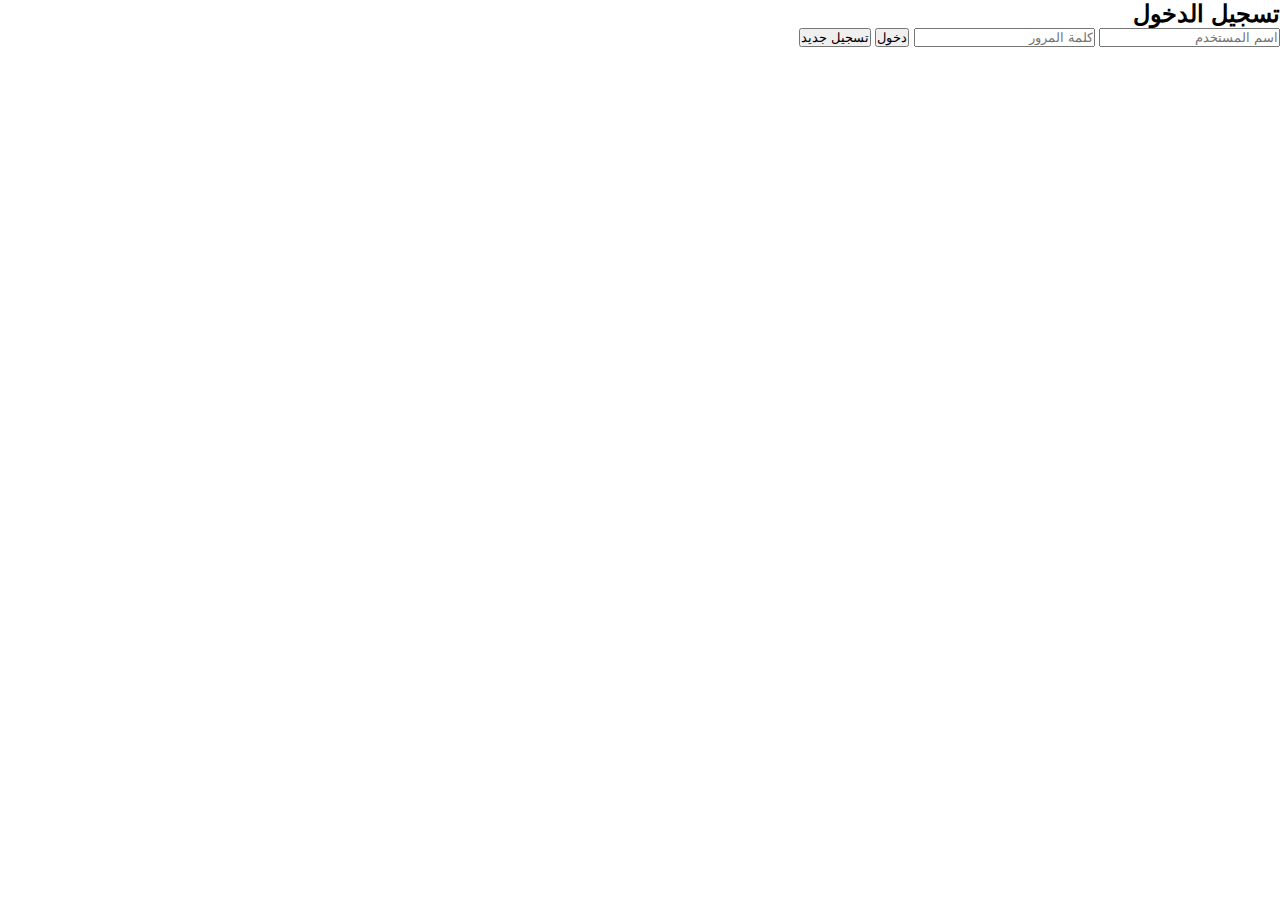
<file: index.html>
<!DOCTYPE html>
<html lang="ar">
<head>
  <meta charset="UTF-8">
  <title>تسجيل الدخول</title>
  <link rel="stylesheet" href="style.css">
</head>
<body>

<div class="box">
  <h2>تسجيل الدخول</h2>

  <input id="username" placeholder="اسم المستخدم">
  <input id="password" type="password" placeholder="كلمة المرور">

  <button onclick="login()">دخول</button>
  <button onclick="register()">تسجيل جديد</button>

  <p id="msg"></p>
</div>

<script src="app.js"></script>
</body>
</html>
</file>
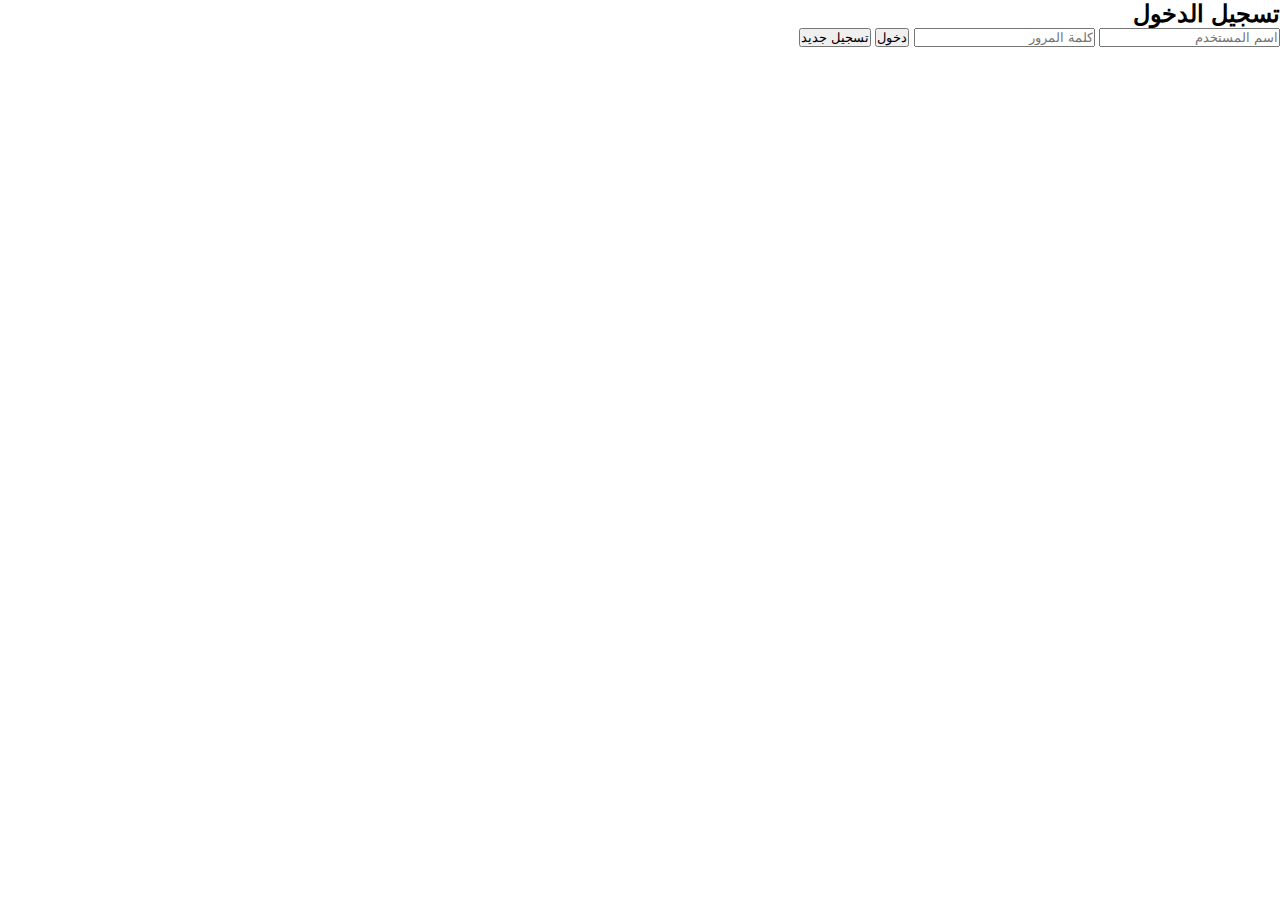
<file: app.html>
<!DOCTYPE html>
<html lang="ar">
<head>
  <meta charset="UTF-8">
  <title>النظام اليومي</title>
  <link rel="stylesheet" href="style.css">
</head>
<body>

<div class="layout">

  <aside>
    <h2>📊 النظام اليومي</h2>
    <button onclick="showSection('tasks')">📋 المهام</button>
    <button onclick="showSection('history')">🗂 السجل</button>
    <button onclick="logout()">🚪 خروج</button>
  </aside>

  <main>

    <!-- المهام -->
    <section id="tasks">
      <h3>📋 المهام</h3>

      <input id="taskInput" placeholder="اسم المهمة">
      <button onclick="addTask()">إضافة</button>

      <ul id="taskList"></ul>
    </section>

    <!-- السجل -->
    <section id="history" class="hidden">
      <h3>🗂 السجل اليومي</h3>
      <ul id="historyList"></ul>
    </section>

  </main>
</div>

<script src="app.js"></script>
</body>
</html>
</file>
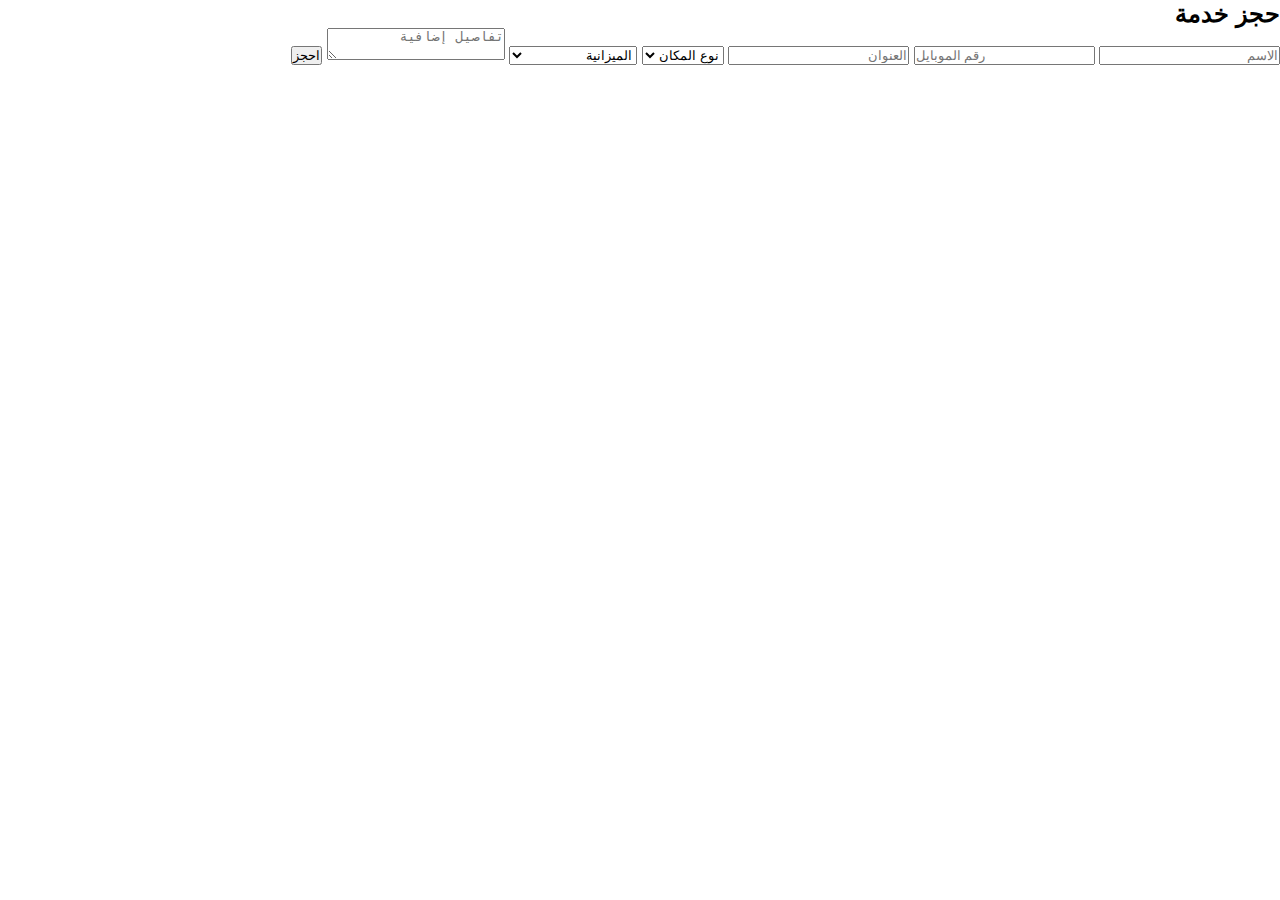
<file: booking.html>
<!DOCTYPE html>
<html lang="ar" dir="rtl">
<head>
    <meta charset="UTF-8">
    <title>حجز الخدمة</title>
    <link rel="stylesheet" href="style.css">
</head>
<body>

<h2 id="serviceName"></h2>

<form id="bookingForm">
    <input type="text" placeholder="الاسم" required>
    <input type="tel" placeholder="رقم الموبايل" required>
    <input type="text" placeholder="العنوان" required>

    <select required>
        <option value="">نوع المكان</option>
        <option>شقة</option>
        <option>فيلا</option>
        <option>كمبوند</option>
        <option>محل</option>
    </select>

    <select required>
        <option value="">الميزانية</option>
        <option>من 50 لـ 100 ألف</option>
        <option>من 100 لـ 200 ألف</option>
        <option>أكتر من 200 ألف</option>
    </select>

    <textarea placeholder="تفاصيل إضافية"></textarea>

    <button type="submit">احجز</button>
</form>

<script src="script.js"></script>
</body>
</html>
</file>
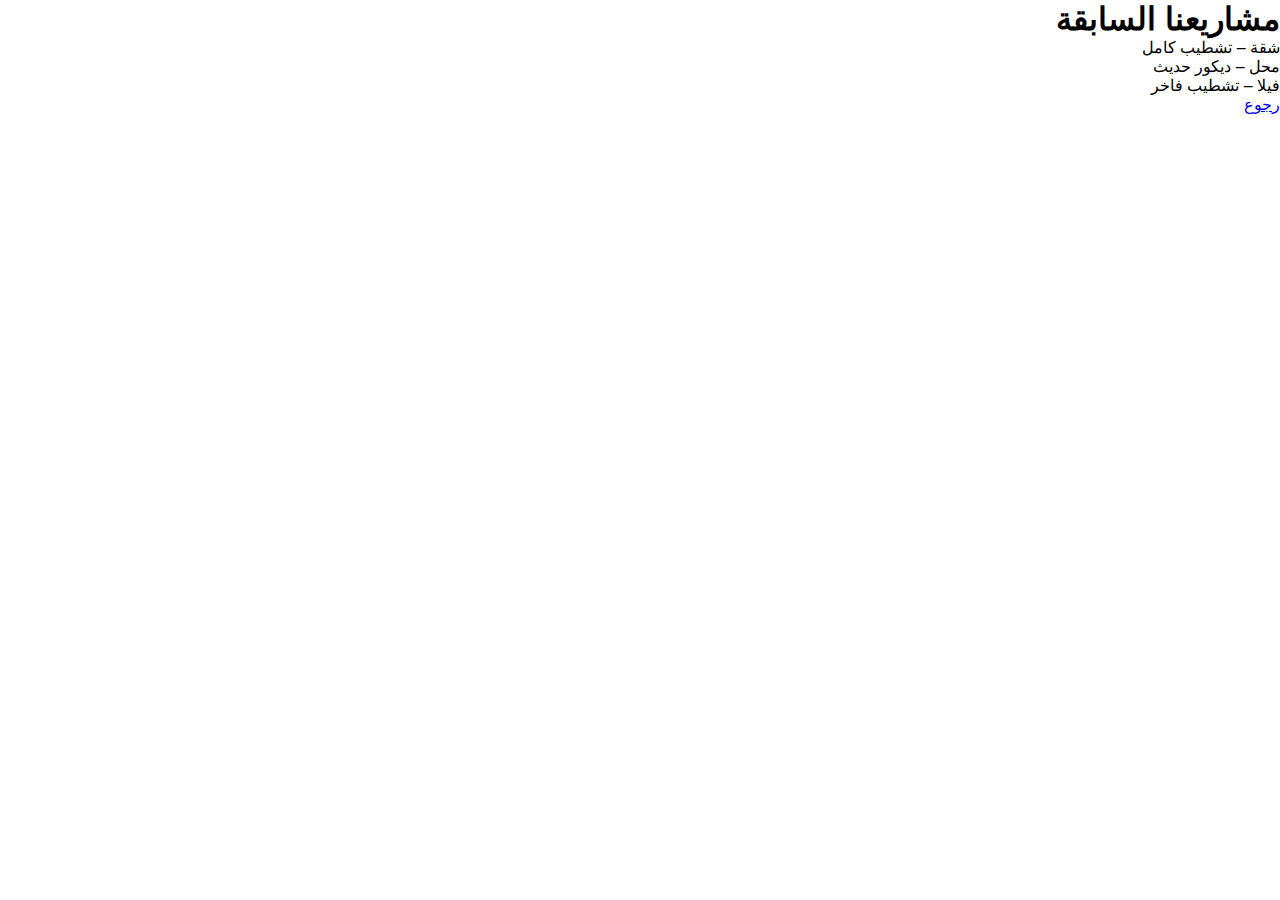
<file: compound.html>
<!DOCTYPE html>
<html lang="ar">
<head>
<meta charset="UTF-8">
<title>سابقة أعمالنا</title>
<link rel="stylesheet" href="style.css">
</head>

<body>

<header>
<h1>مشاريعنا السابقة</h1>
</header>

<div class="container">

<div class="card">شقة – تشطيب كامل</div>
<div class="card">محل – ديكور حديث</div>
<div class="card">فيلا – تشطيب فاخر</div>

</div>

<a class="back" href="index.html">رجوع</a>

</body>
</html>
</file>
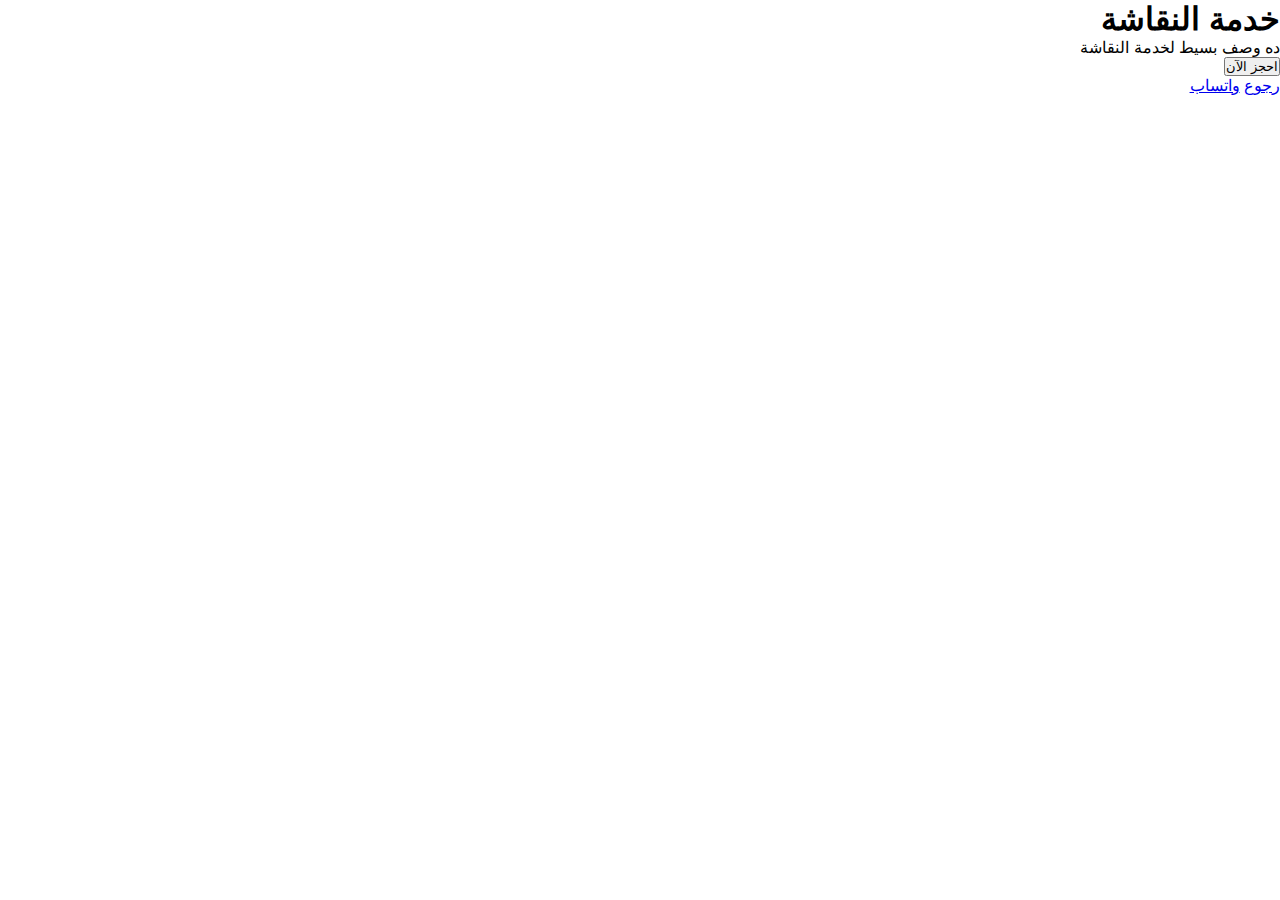
<file: electric.html>
<!DOCTYPE html>
<html lang="ar">
<head>
<meta charset="UTF-8">
<title>النقاشة</title>
<link rel="stylesheet" href="style.css">
</head>

<body>

<header>
<h1>خدمة النقاشة</h1>
</header>

<div class="container">
<div class="card">
<p>ده وصف بسيط لخدمة النقاشة</p>
<button>احجز الآن</button>
</div>
</div>

<a class="back" href="index.html">رجوع</a>

<a class="whatsapp" href="https://wa.me/201159375670" target="_blank">
واتساب
</a>

</body>
</html>
</file>
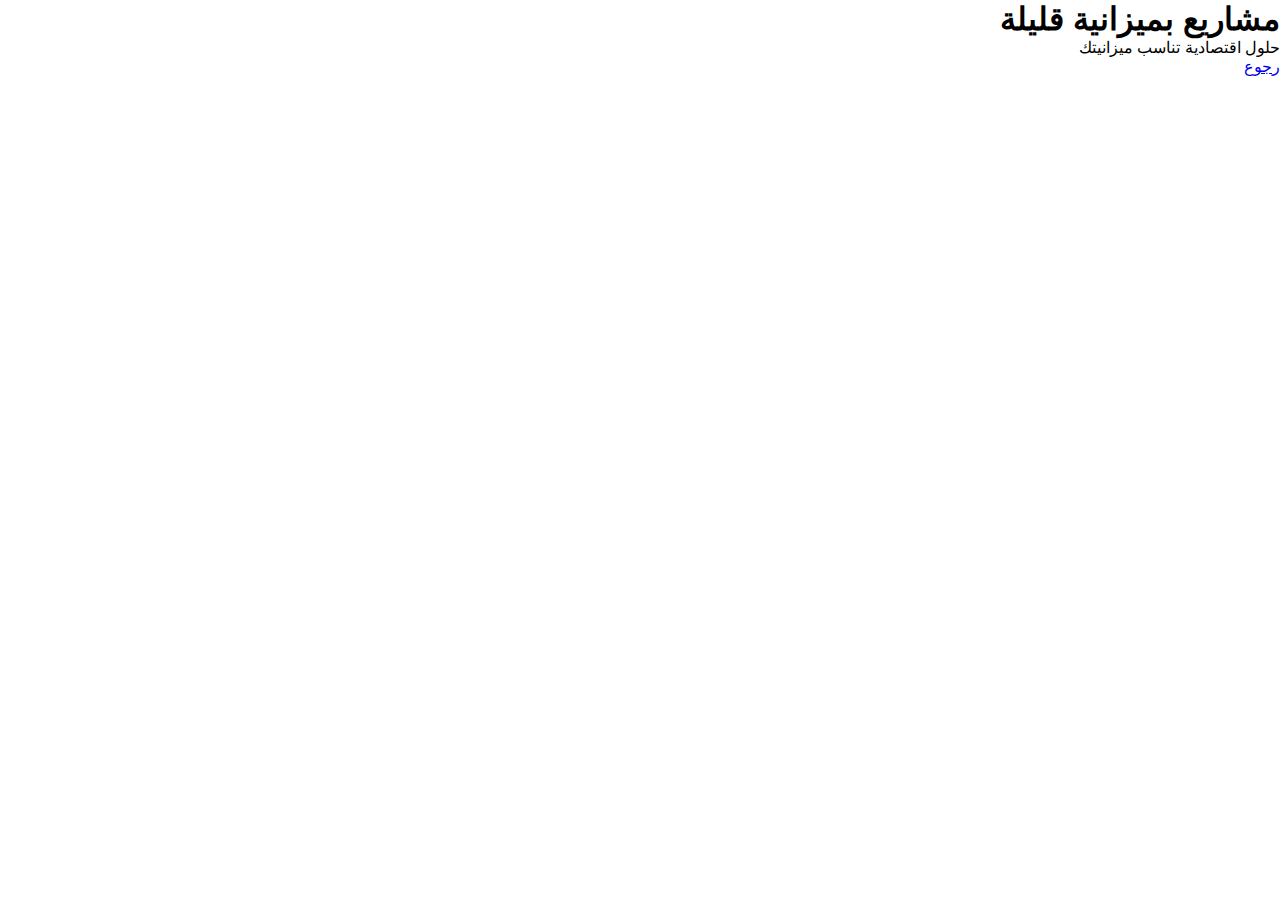
<file: high.html>
<!DOCTYPE html>
<html lang="ar">
<head>
<meta charset="UTF-8">
<title>ميزانية قليلة</title>
<link rel="stylesheet" href="style.css">
</head>
<body>

<header><h1>مشاريع بميزانية قليلة</h1></header>

<div class="container">
<div class="card">
<p>حلول اقتصادية تناسب ميزانيتك</p>
</div>
</div>

<a class="back" href="index.html">رجوع</a>
</body>
</html>
</file>
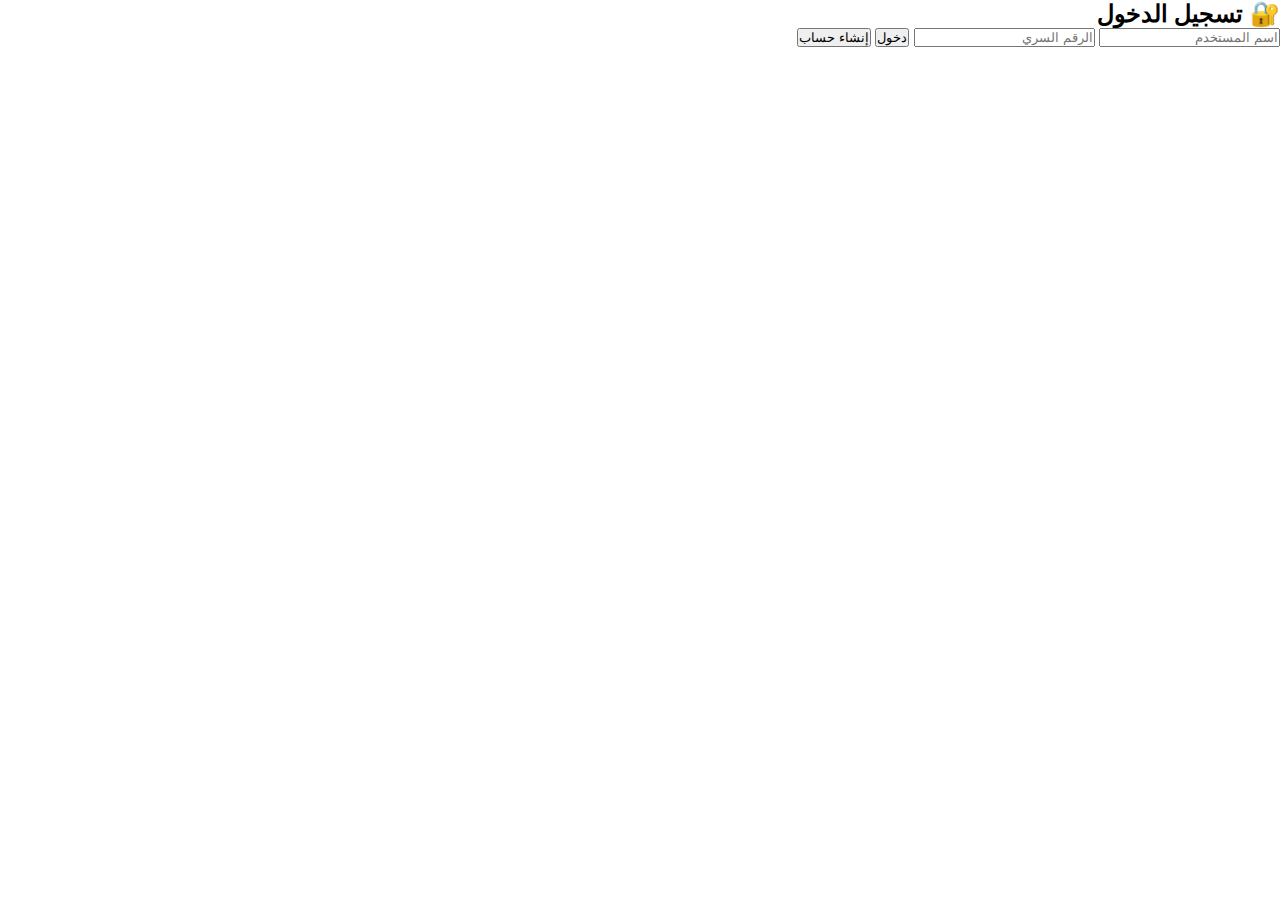
<file: login.html>
<!DOCTYPE html>
<html lang="ar">
<head>
  <meta charset="UTF-8">
  <title>تسجيل الدخول</title>
  <link rel="stylesheet" href="style.css">
</head>
<body class="center">

  <div class="card">
    <h2>🔐 تسجيل الدخول</h2>

    <input id="username" placeholder="اسم المستخدم">
    <input id="password" type="password" placeholder="الرقم السري">

    <button onclick="login()">دخول</button>
    <button class="secondary" onclick="register()">إنشاء حساب</button>

    <p id="msg"></p>
  </div>

  <script src="app.js"></script>
</body>
</html>
</file>
<file: style.css>
*{
    box-sizing: border-box;
    margin: 0;
    padding: 0;
}

body{
    font-family: Arial;
    direction: rtl;
}

/* الجزء اللي فيه الصورة */
.hero{
    min-height: 70vh;
    background:
        linear-gradient(rgba(0,0,0,0.45),rgba(0,0,0,0.45)),
        url("bg.png");
    background-size: cover;
    background-position: center;
    color: white;
    text-align: center;
    padding: 60px 20px;
}

.services{
    display: grid;
    grid-template-columns: repeat(auto-fit,minmax(200px,1fr));
    gap: 15px;
    max-width: 800px;
    margin: auto;
}

.services a{
    background: rgba(255,255,255,0.2);
    padding: 20px;
    border-radius: 15px;
    color: white;
    text-decoration: none;
    font-size: 20px;
}

/* الجزء الأوف وايت */
.bottom{
    background: #f7f7f4;
    color: #333;
    text-align: center;
    padding: 50px 20px;
}
</file>
